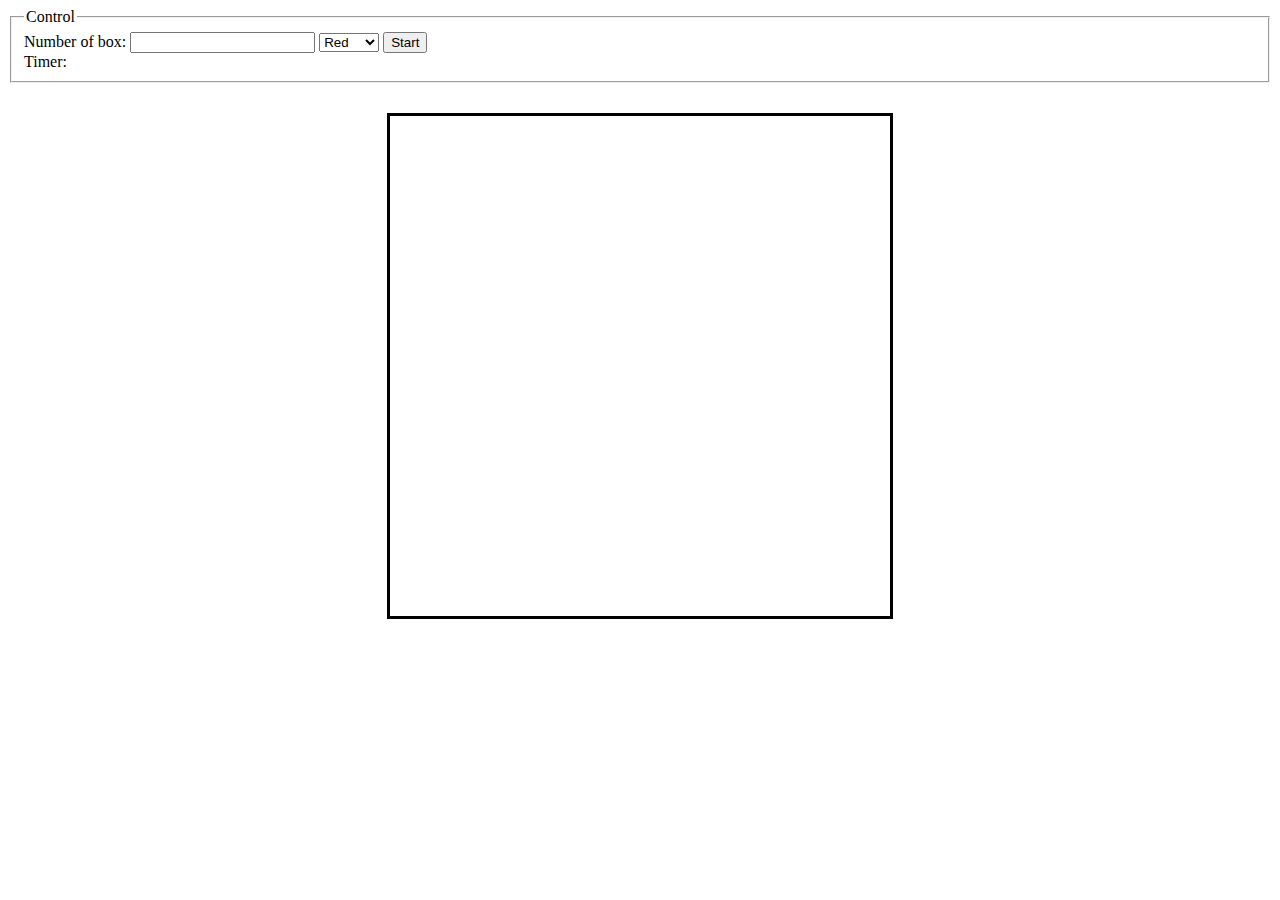
<file: assignment7/index.html>
<!DOCTYPE html>
<html>
	<head>
		<meta charset="UTF-8">
		<title>Square game</title>
		<script type="text/javascript" src="game.js"></script>
		<link rel="stylesheet" type="text/css" href="game.css">
	</head>
	<body>
		<!-- these codes were adapted from https://courses.cs.washington.edu/courses/cse154/17sp/lecture/more-dom/code/squares.html  -->

		<fieldset>
			<legend>Control</legend>
			Number of box: 
			<input type="text" name="numbox" id="numbox">
			<select name="color" id = "color">
  				<option value="red">Red</option>
  				<option value="blue">Blue</option>
  				<option value="green">Green</option>
			</select>
			<button id="start">Start</button>
			<div id="timerClock"> Timer:
				<div id="clock"></div>
			</div>
		</fieldset>

		
		

		<div id="squares-container">
			<div id="squares-layer"></div>
		</div>
	
	</body>
</html>
</file>
<file: assignment7/game.css>
#squares-container {
	margin-top: 30px;
    display: flex;
    justify-content: space-around;
}

#squares-layer {
    position: relative;
    width: 500px;
    height: 500px;
    
    border: 3px solid black;
}

.square {
    position: absolute;
    width: 25px;
    height: 25px;
    border: 3px solid black;
}

.red{
    background-color: red; 
}
.blue{
    background-color: blue; 
}

.green{
    background-color: green; 
}
</file>
